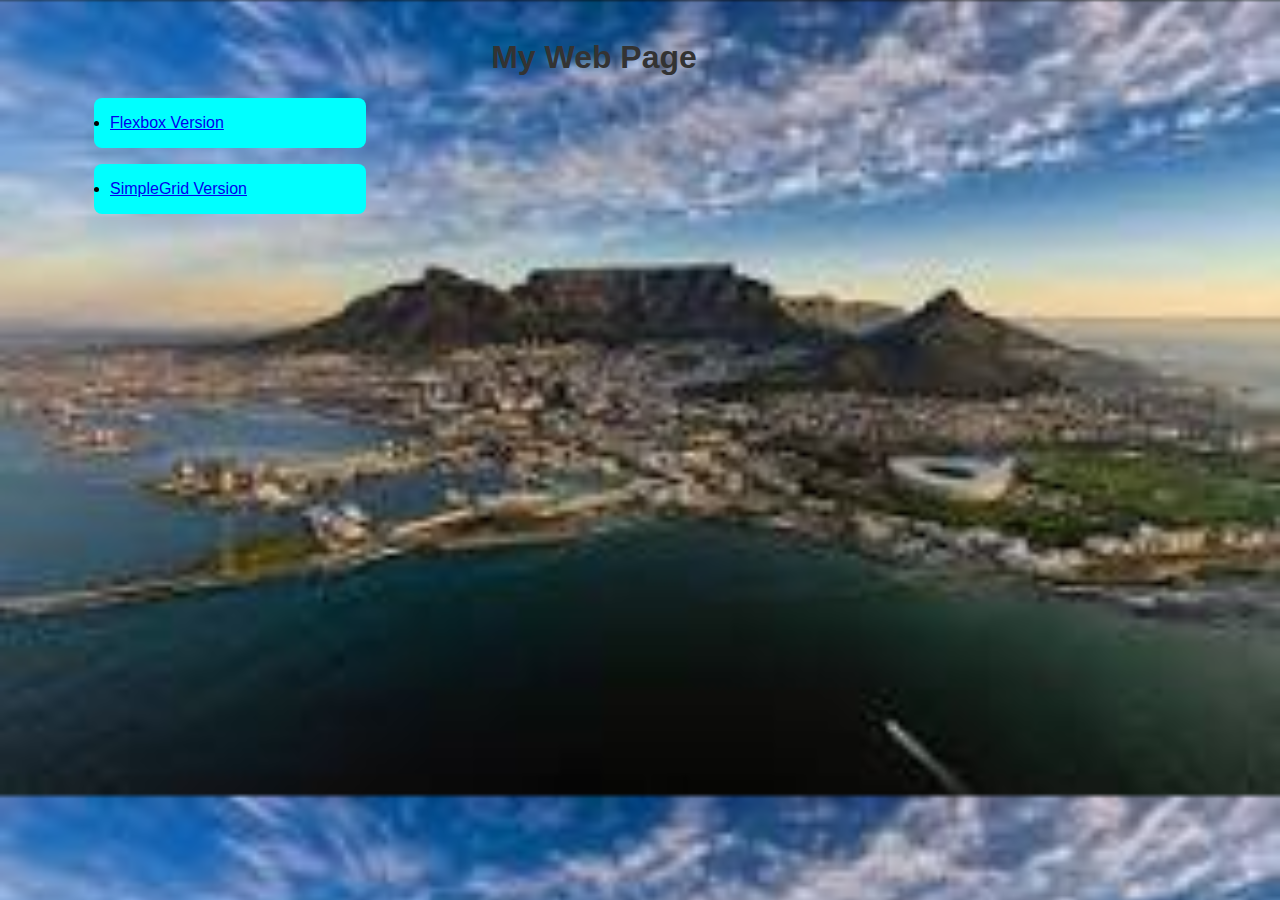
<file: index.html>
<!DOCTYPE html>
<html lang="en">
<head>
    <meta charset="UTF-8">
    <meta name="viewport" content="width=device-width, initial-scale=1.0">
    <title>My Web Page</title>
    <link rel="stylesheet" href="styles.css">
    <style>
        /* CSS for the background image */
        body {
            background-image: url("Table mountain.jpg");
            background-size: cover
           
           
        }
    </style>
</head>
<body>
    <h1>My Web Page</h1>
    <ul>
        <div class="link">
            <li><a href="my-webpage.html">Flexbox Version</a></li>
        </div>
        <div class="link">
            <li><a href="my-webpage.grid.html">SimpleGrid Version</a></li>
        </div>
        
    </ul>
</body>
</html>
</file>
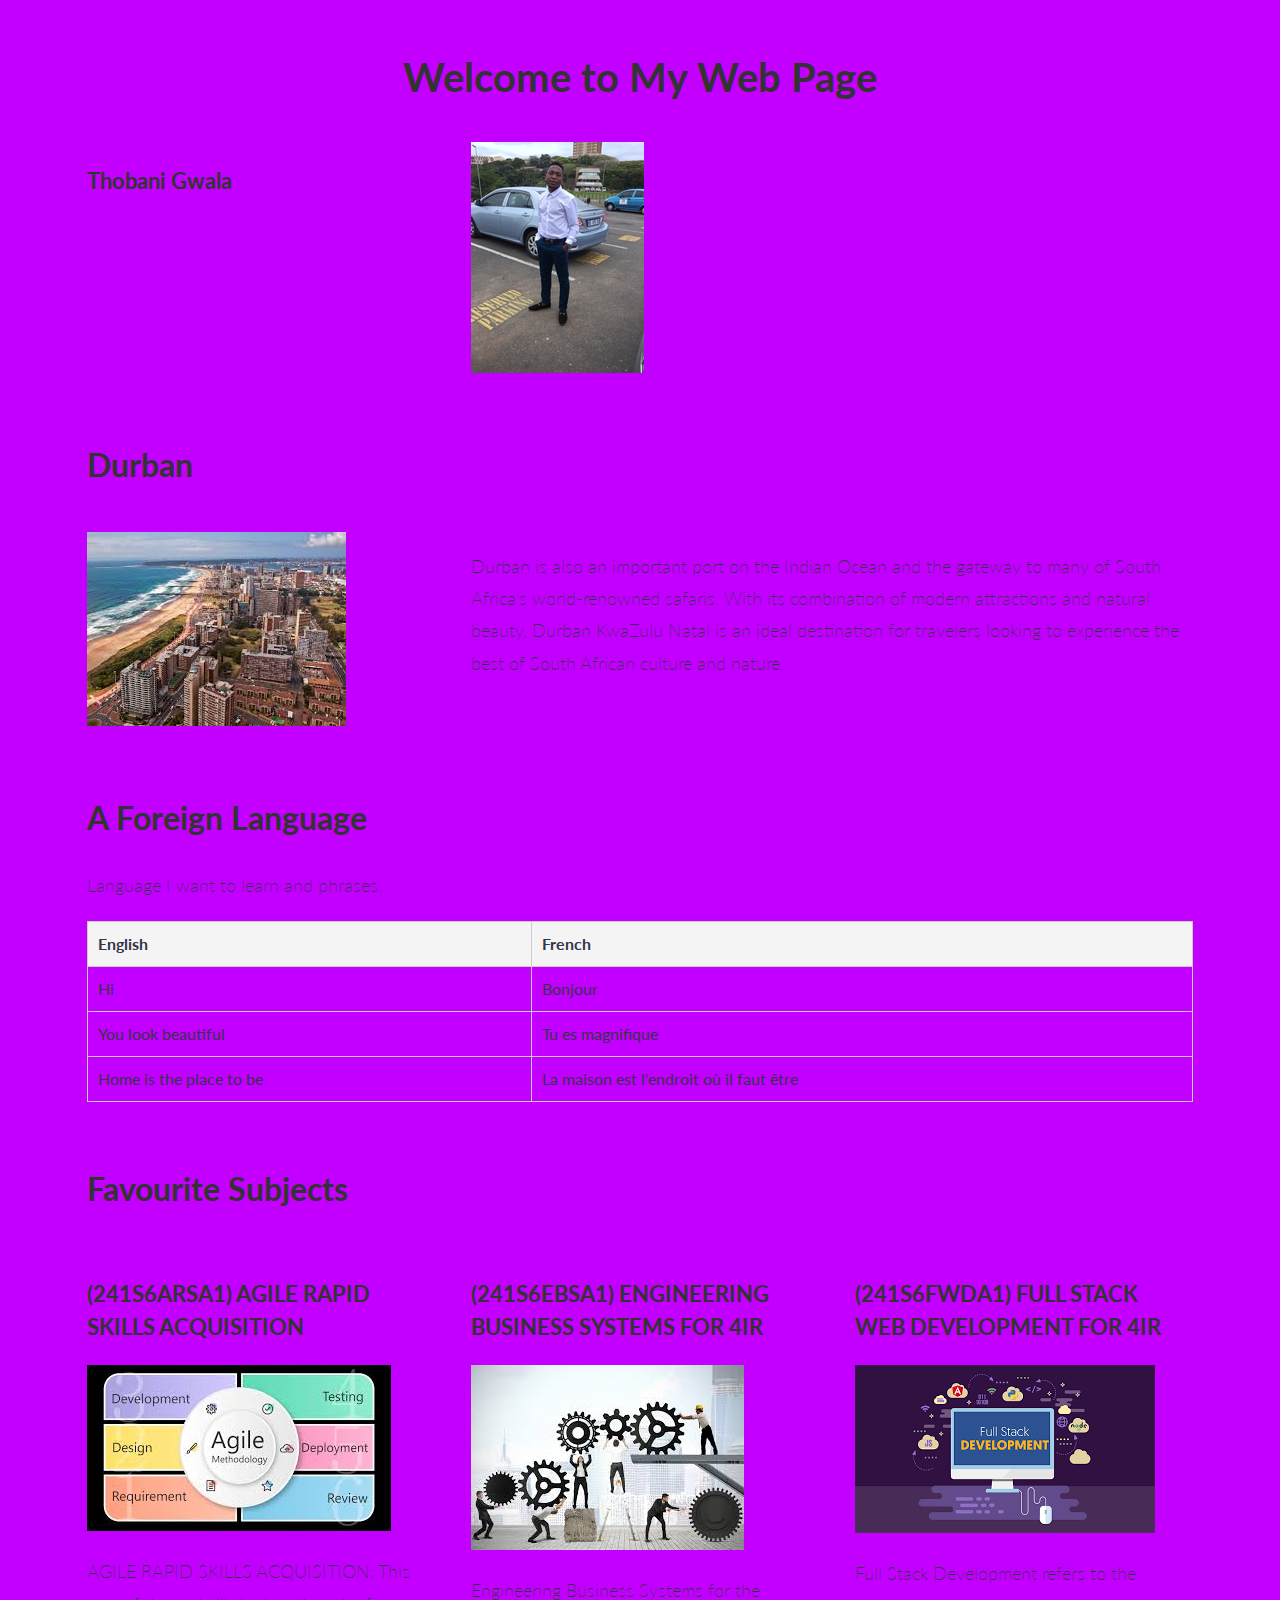
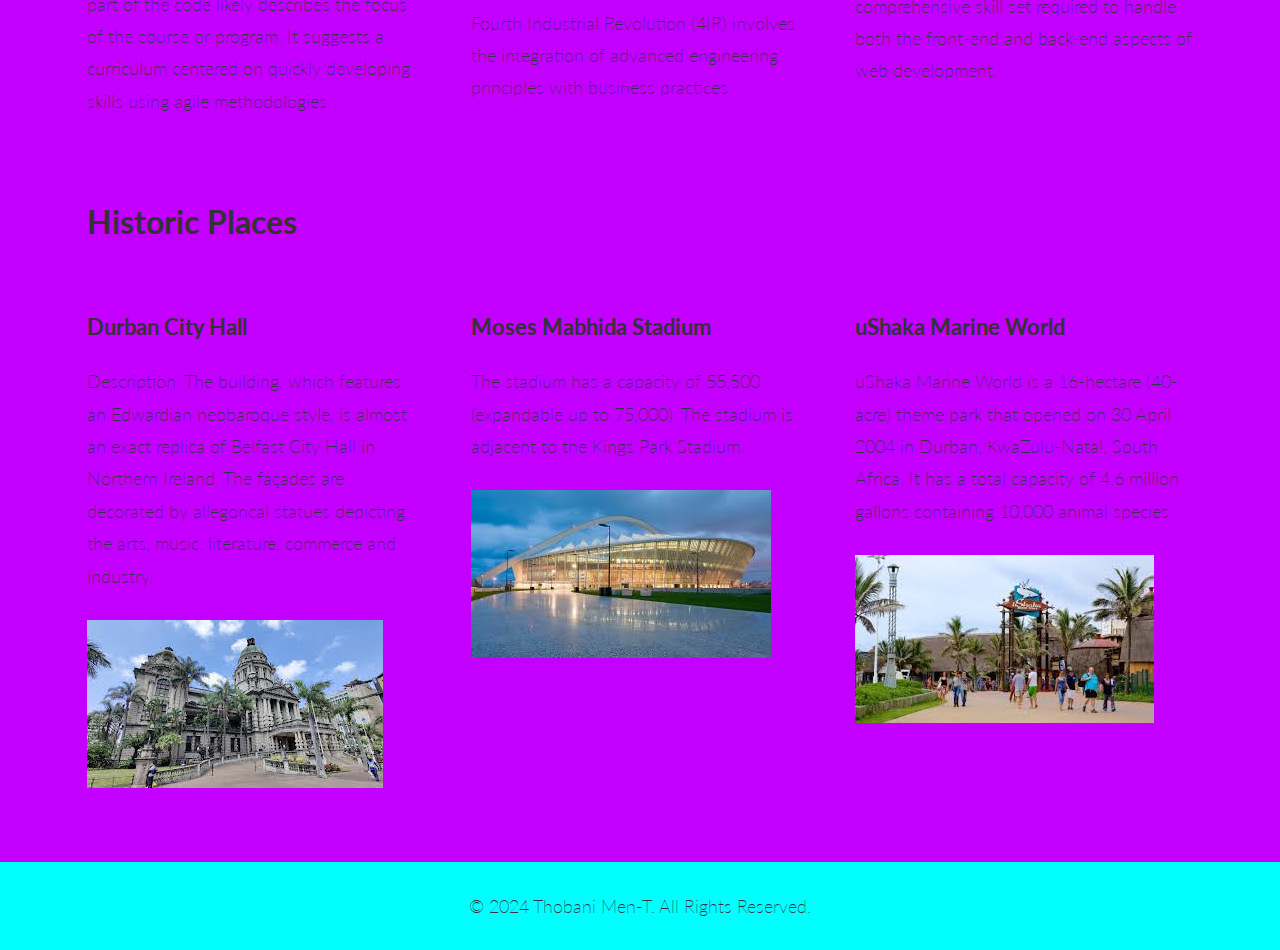
<file: my-webpage.grid.html>
<!DOCTYPE html>
<html lang="en">

<head>
    <meta charset="UTF-8">
    <meta name="viewport" content="width=device-width, initial-scale=1.0">
    <title>My Web Page (Using SimpleGrid)</title>
    <link rel="stylesheet" href="simple-grid.css">
    <style>
        body {
            font-family: Arial, sans-serif;
            margin: 0;
            padding: 0;
        }

        h1, h2, h3 {
            color: #333;
        }

        .container {
            max-width: 1200px;
            margin: 0 auto;
            padding: 20px;
        }

        .row {
            margin-bottom: 20px;
        }

        img {
            max-width: 100%;
            height: auto;
        }

        table {
            width: 100%;
            border-collapse: collapse;
            margin-top: 20px;
        }

        th, td {
            border: 1px solid #ccc;
            padding: 10px;
            text-align: left;
        }

        th {
            background-color: #f4f4f4;
        }

        .place img {
            margin-top: 10px;
        }

        /* .responsive-img-text {
            display: flex;
            flex-wrap: wrap;
        }

        .responsive-img-text .col-4, .responsive-img-text .col-8 {
            padding: 10px;
        }

        .responsive-img-text img {
            margin-bottom: 10px;
        } */

        footer {
            background-color: aqua;
            color: #fff;
            text-align: center;
            padding: 10px 0;
            margin-top: 20px;
        }

        /* @media (max-width: 768px) {
            .responsive-img-text {
                flex-direction: column;
            }

            .place {
                display: flex;
                flex-direction: column;
            }

            .place div {
                margin-bottom: 20px;
            }
        } */

        /* @media (min-width: 769px) {
            .responsive-img-text {
                flex-direction: row;
            }

            .place {
                display: flex;
                justify-content: space-between;
            }

            .place div {
                flex: 1;
                margin-right: 10px;
            }

            .place div:last-child {
                margin-right: 0;
            }
        } */
    </style>
</head>

<body>
    <section class="container">
        <h1>Welcome to My Web Page</h1>
        <div class="row">
            <div class="col-4">
                <h3>Thobani Gwala</h3>
            </div>
            <div class="col-4">
                <img id="myProfile" src="Thobani Gwala.jpg" alt="Thobani photo">
            </div>
            <div class="col-4">
                <!-- Additional content can go here if needed -->
            </div>
        </div>
        <div class="row">
            <div class="col-12">
                <h2>Durban</h2>
            </div>
            <div class="responsive-img-text">
                <div class="col-4">
                    <img src="Durban.jpg" alt="City Photo">
                </div>
                <div class="col-8">
                    <p>Durban is also an important port on the Indian Ocean and the gateway to many of South Africa's
                        world-renowned safaris. With its combination of modern attractions and natural beauty, Durban
                        KwaZulu Natal is an ideal destination for travelers looking to experience the best of South
                        African culture and nature.</p>
                </div>
            </div>
        </div>
        <div class="row">
            <div class="col-12">
                <h2>A Foreign Language</h2>
                <p>Language I want to learn and phrases.</p>
                <table>
                    <tr>
                        <th>English</th>
                        <th>French</th>
                    </tr>
                    <tr>
                        <td>Hi</td>
                        <td>Bonjour</td>
                    </tr>
                    <tr>
                        <td>You look beautiful</td>
                        <td>Tu es magnifique</td>
                    </tr>
                    <tr>
                        <td>Home is the place to be</td>
                        <td>La maison est l'endroit où il faut être</td>
                    </tr>
                </table>
            </div>
        </div>
        <div class="row">
            <div class="col-12">
                <h2>Favourite Subjects</h2>
            </div>
            <div class="col-4">
                <h3>(241S6ARSA1) AGILE RAPID SKILLS ACQUISITION</h3>
                <img src="Agile repad skills.jpg" alt="Subject 1 Photo">
                <p>AGILE RAPID SKILLS ACQUISITION: This part of the code likely describes the focus of the
                    course or program. It suggests a curriculum centered on quickly developing skills using agile
                    methodologies.</p>
            </div>
            <div class="col-4">
                <h3>(241S6EBSA1) ENGINEERING BUSINESS SYSTEMS FOR 4IR</h3>
                <img src="Engineering business system.jpg" alt="Subject 2 Photo">
                <p>Engineering Business Systems for the Fourth Industrial Revolution (4IR) involves the
                    integration of advanced engineering principles with business practices.</p>
            </div>
            <div class="col-4">
                <h3>(241S6FWDA1) FULL STACK WEB DEVELOPMENT FOR 4IR</h3>
                <img src="Full stack development.png" alt="Subject 3 Photo">
                <p>Full Stack Development refers to the comprehensive skill set required to handle both the
                    front-end and back-end aspects of web development.</p>
            </div>
        </div>
        <div class="row">
            <div class="col-12">
                <h2>Historic Places</h2>
            </div>
            <div class="place">
                <div class="col-4">
                    <h3>Durban City Hall</h3>
                    <p>Description. The building, which features an Edwardian neobaroque style, is almost an exact
                        replica of Belfast City Hall in Northern Ireland. The façades are decorated by allegorical
                        statues depicting the arts, music, literature, commerce and industry.</p>
                    <img src="historic pic 1.jpg" alt="Historic place 1">
                </div>
                <div class="col-4">
                    <h3>Moses Mabhida Stadium</h3>
                    <p>The stadium has a capacity of 55,500 (expandable up to 75,000). The stadium is adjacent to
                        the Kings Park Stadium.</p>
                    <img src="historic pic 2.jpg" alt="Historic Place 2 Photo">
                </div>
                <div class="col-4">
                    <h3>uShaka Marine World</h3>
                    <p>uShaka Marine World is a 16-hectare (40-acre) theme park that opened on 30 April 2004 in
                        Durban, KwaZulu-Natal, South Africa. It has a total capacity of 4.6 million gallons
                        containing 10,000 animal species.</p>
                    <img src="historic pic 3.jpg" alt="Historic Place 3 Photo">
                </div>
            </div>
        </div>
    </section>
    <footer>
        <p>&copy; 2024 Thobani Men-T. All Rights Reserved.</p>
    </footer>
</body>

</html>
</file>
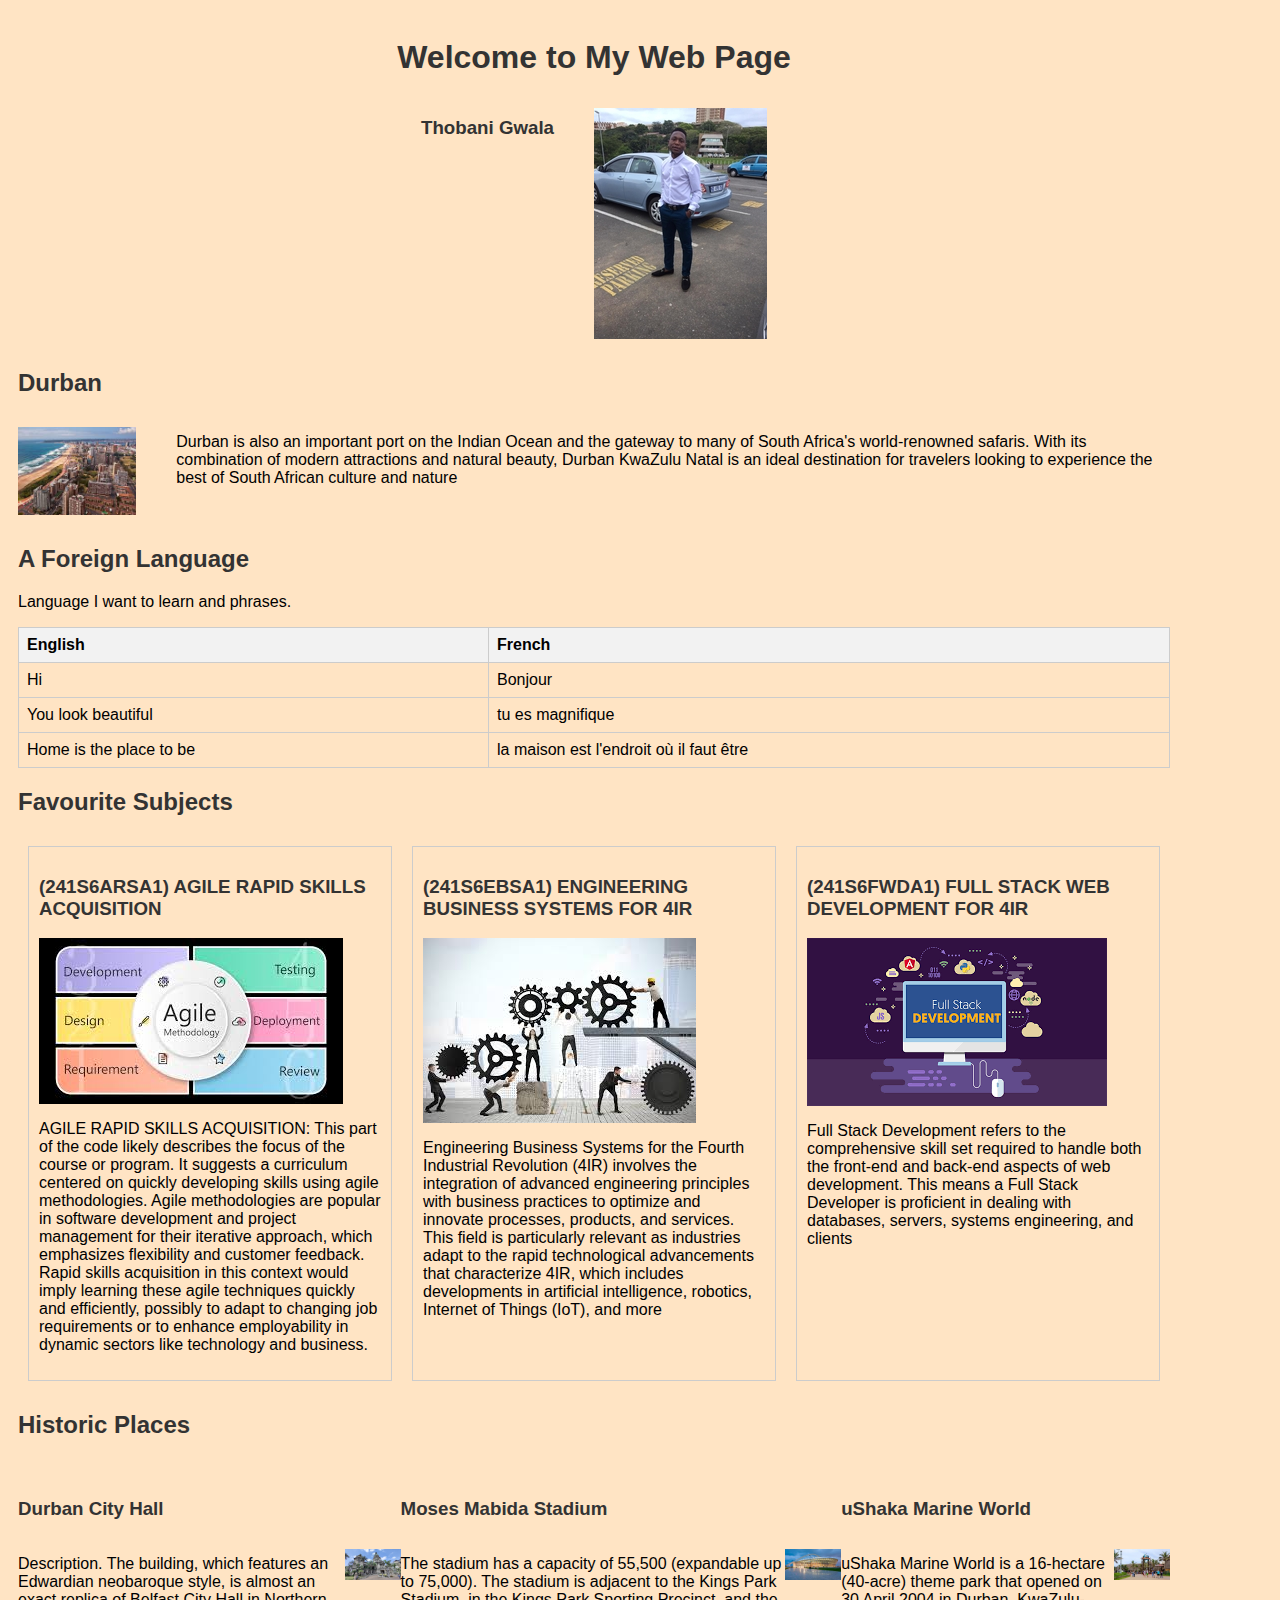
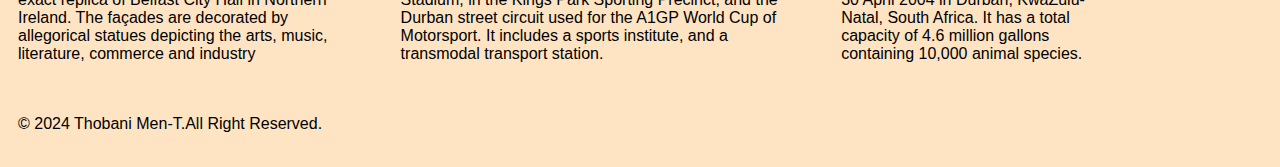
<file: my-webpage.html>
<!DOCTYPE html>
<html lang="en">

<head>
    <meta charset="UTF-8">
    <meta name="viewport" content="width=device-width, initial-scale=1.0">
    <title>My Web Page (No CSS Framework)</title>
    <link rel="stylesheet" href="styles.css">

</head>

<body>
    <section class="intro">
        <h1>Welcome to My Web Page</h1>
        <div class="introFlexbox">
            <div class="name">
                <h3>Thobani Gwala</h3>

            </div>
            <div class="myPic">
                <img id="myProfile" src="Thobani Gwala.jpg" alt="Thobani photo">
            </div>
        </div>
    </section>

    <!-- Which City section -->
    <section id="which-city">
        <h2>Durban</h2>
        <div class="cityFlex">
            <div class="durbanPic">
                <img src="Durban.jpg" alt="City Photo">
            </div>
            <div>
                <p>Durban is also an important port on the Indian Ocean and the gateway to many of South Africa's
                    world-renowned
                    safaris. With its combination of modern attractions and natural beauty, Durban KwaZulu Natal is an
                    ideal
                    destination for travelers looking to experience the best of South African culture and nature</p>
            </div>
        </div>
    </section>

    <!-- A Foreign Language section -->
    <section id="foreign-language">
        <h2>A Foreign Language</h2>
        <p>Language I want to learn and phrases.</p>
        <table>
            <tr>
                <th>English</th>
                <th>French</th>
            </tr>
            <tr>
                <td>Hi</td>
                <td>Bonjour</td>
            </tr>
            <tr>
                <td>You look beautiful</td>
                <td>tu es magnifique</td>
            </tr>
            <tr>
                <td>Home is the place to be</td>
                <td>la maison est l'endroit où il faut être</td>
            </tr>
        </table>
    </section>

    <!-- Favourite Subjects section -->
    <section id="favourite-subjects">
        <h2>Favourite Subjects</h2>
        <!-- Subject 1 -->
        <div class="subject01">
            <div class="subject">
                <h3>(241S6ARSA1) AGILE RAPID SKILLS ACQUISITION</h3>
                <img src="Agile repad skills.jpg" alt="Subject 1 Photo">
                <p>AGILE RAPID SKILLS ACQUISITION: This part of the code likely describes the focus of the course or
                    program. It suggests a curriculum centered on quickly developing skills using agile methodologies.
                    Agile methodologies are popular in software development and project management for their iterative
                    approach, which emphasizes flexibility and customer feedback. Rapid skills acquisition in this
                    context would imply learning these agile techniques quickly and efficiently, possibly to adapt to
                    changing job requirements or to enhance employability in dynamic sectors like technology and
                    business.</p>

            </div>
            <!-- Subject 2 -->
            <div class="subject">
                <h3>(241S6EBSA1) ENGINEERING BUSINESS SYSTEMS FOR 4IR</h3>
                <img src="Engineering business system.jpg" alt="Subject 2 Photo">
                <p <p>Engineering Business Systems for the Fourth Industrial Revolution (4IR) involves the integration
                    of advanced engineering principles with business practices to optimize and innovate processes,
                    products, and services. This field is particularly relevant as industries adapt to the rapid
                    technological advancements that characterize 4IR, which includes developments in artificial
                    intelligence, robotics, Internet of Things (IoT), and more</p>

            </div>
            <!-- Subject 3 -->
            <div class="subject">
                <h3>(241S6FWDA1) FULL STACK WEB DEVELOPMENT FOR 4IR</h3>
                <img src="Full stack development.png" alt="Subject 3 Photo">
                <p>Full Stack Development refers to the comprehensive skill set required to handle both the front-end
                    and back-end aspects of web development. This means a Full Stack Developer is proficient in dealing
                    with databases, servers, systems engineering, and clients</p>

            </div>
        </div>
    </section>

    <!-- Historic Places section -->
    <section>
        <h2>Historic Places</h2>
        <div class="historic-places">
            <!-- Historic Place 1 -->
            <div class="place">
                <h3>Durban City Hall</h3>
                <div class="placeContainer">
                    <div>
                        <p>Description. The building, which features an Edwardian neobaroque style, is almost an exact
                            replica of Belfast City Hall in Northern Ireland. The façades are decorated by allegorical
                            statues depicting the arts, music, literature, commerce and industry</p>
                    </div>

                    <div class="pic">
                        <img src="historic pic 1.jpg" alt="Historic Place 1 Photo">
                    </div>
                </div>


            </div>
            <!-- Historic Place 2 -->
            <div class="place">
                <h3>Moses Mabida Stadium</h3>
                <div class="placeContainer">
                    <div class="smallScreen">
                        <img src="historic pic 2.jpg" alt="Historic Place 2 Photo">
                    </div>
                    <div>
                        <p>The stadium has a capacity of 55,500 (expandable up to 75,000). The stadium is adjacent to
                            the Kings Park Stadium, in the Kings Park Sporting Precinct, and the Durban street circuit
                            used for the A1GP World Cup of Motorsport. It includes a sports institute, and a transmodal
                            transport station.</p>
                    </div>
                    <div class="bigScreen">
                        <img src="historic pic 2.jpg" alt="Historic Place 2 Photo">
                    </div>
                </div>


            </div>
            <!-- Historic Place 3 -->
            <div class="place">
                <h3>uShaka Marine World</h3>
                <div class="placeContainer">
                    <div>
                        <p>uShaka Marine World is a 16-hectare (40-acre) theme park that opened on 30 April 2004 in
                            Durban, KwaZulu-Natal, South Africa. It has a total capacity of 4.6 million gallons
                            containing 10,000 animal species.</p>
                    </div>

                    <div class="pic">
                        <img src="historic pic 3.jpg" alt="Historic Place 3 Photo">
                    </div>
                </div>


            </div>
        </div>

    </section>


    <footer>
        <p>&copy; 2024 Thobani Men-T.All Right Reserved.</p>
    </footer>
</body>

</html>
</file>
<file: styles.css>
/* styles.css */

body {
    font-family: Arial, sans-serif;
    background-color: bisque;
    /* margin: 0;*/
    padding: 10px;
    width: 90%;
}

.link{
    width: 15em;
    padding: 1em;
    border-radius: 0.5em;
    margin: 1em;
    background-color: aqua;
    
}

.link:hover {
    background-color: chartreuse;
}



/* section {
    padding: 20px;
    margin: 20px;
    border-bottom: 1px solid #ccc;
} */

h1,
h2,
h3 {
    color: #333;
}

h1 {
    text-align: center;
}

.name {
    margin-right: 40px;
}

.durbanPic {
    margin-right: 40px;

}

#myProfile{
    margin-left: auto;
    margin-right: auto;
}

img {
    max-width: 100%;
    height: auto;
    display: block;
    margin: 10px 0;
}

.intro {
    text-align: center;
    /* background-image: url(Table\ mountain.jpg);
    background-repeat: no-repeat;
    background-position: center;
    background-attachment: fixed; */
}

#foreign-language table {
    width: 100%;
    border-collapse: collapse;
}

#foreign-language th,
#foreign-language td {
    border: 1px solid #ccc;
    padding: 8px;
    text-align: left;
}

#foreign-language th {
    background-color: #f2f2f2;
}

#favourite-subjects {
    .subjects {
        display: flex;
        flex-wrap: wrap;
    }
}

.subject {
    flex: 1;
    min-width: 300px;
    margin: 10px;
    padding: 10px;
    border: 1px solid #ccc;
}

/* .pic{ 
    width: 400px;
} */

.place {
    margin: 20px 0;
}

ul {
    list-style-type: disc;
    margin: 10px 0 10px 20px;
}

.smallScreen{
   
    display: inline-block;
}

.bigScreen{
    
    display: none;
}

.placeContainer{
    display: flex;
}

@media (min-width: 960px) {

    .subject01,
    .historic-places {
        display: flex;
    }

    .introFlexbox,
    .cityFlex {
        display: flex;
        justify-content: center
    }

    .smallScreen{
        display: none;
    }

    .bigScreen{
        display: inline-block;
    }

}
</file>
<file: simple-grid.css>
/**
*** SIMPLE GRID
*** (C) ZACH COLE 2016
**/

@import url(https://fonts.googleapis.com/css?family=Lato:400,300,300italic,400italic,700,700italic);

/* UNIVERSAL */

html,
body {
  background-color: rgb(195, 0, 255);
  height: 100%;
  width: 100%;
  margin: 0;
  padding: 0;
  left: 0;
  top: 0;
  font-size: 100%;
}

/* ROOT FONT STYLES */

* {
  font-family: 'Lato', Helvetica, sans-serif;
  color: #333447;
  line-height: 1.5;
}

/* TYPOGRAPHY */

h1 {
  text-align: center;
  font-size: 2.5rem;
}

h2 {
  font-size: 2rem;
}

h3 {
  font-size: 1.375rem;
}

h4 {
  font-size: 1.125rem;
}

h5 {
  font-size: 1rem;
}

h6 {
  font-size: 0.875rem;
}

p {
  font-size: 1.125rem;
  font-weight: 200;
  line-height: 1.8;
}

.font-light {
  font-weight: 300;
}

.font-regular {
  font-weight: 400;
}

.font-heavy {
  font-weight: 700;
}

/* POSITIONING */

.left {
  text-align: left;
}

.right {
  text-align: right;
}

.center {
  text-align: center;
  margin-left: auto;
  margin-right: auto;
}

.justify {
  text-align: justify;
}

/* ==== GRID SYSTEM ==== */

.container {
  width: 90%;
  margin-left: auto;
  margin-right: auto;
}

.row {
  position: relative;
  width: 100%;
}

.row [class^="col"] {
  float: left;
  margin: 0.5rem 2%;
  min-height: 0.125rem;
}

.col-1,
.col-2,
.col-3,
.col-4,
.col-5,
.col-6,
.col-7,
.col-8,
.col-9,
.col-10,
.col-11,
.col-12 {
  width: 96%;
}

.col-1-sm {
  width: 4.33%;
}

.col-2-sm {
  width: 12.66%;
}

.col-3-sm {
  width: 21%;
}

.col-4-sm {

  width: 29.33%;
}

.col-5-sm {
  width: 37.66%;
}

.col-6-sm {
  width: 46%;
}

.col-7-sm {
  width: 54.33%;
}

.col-8-sm {
  width: 62.66%;
}

.col-9-sm {
  width: 71%;
}

.col-10-sm {
  width: 79.33%;
}

.col-11-sm {
  width: 87.66%;
}

.col-12-sm {
  width: 96%;
}

.row::after {
  content: "";
  display: table;
  clear: both;
}

.hidden-sm {
  display: none;
}

@media only screen and (min-width: 33.75em) {

  /* 540px */
  .col-4-sm {
    display: block;
    width: 80%;
  }
}


@media only screen and (min-width: 45em) {

  /* 720px */
  .col-4-sm {
    display: flex;
    width: 4.33%;
  }

  .col-2 {
    width: 12.66%;
  }

  .col-3 {
    width: 21%;
  }

  .col-4 {
   
    width: 29.33%;
  }

  .col-5 {
    width: 37.66%;
  }

  .col-6 {
    width: 46%;
  }

  .col-7 {
    width: 54.33%;
  }

  .col-8 {
    width: 62.66%;
  }

  .col-9 {
    width: 71%;
  }

  .col-10 {
    width: 79.33%;
  }

  .col-11 {
    width: 87.66%;
  }

  .col-12 {
    width: 96%;
  }

 
}

@media only screen and (min-width: 60em) {

  /* 960px */
  .col-4-sm {
    display: flex;
   width: 75%;
    max-width: 60rem;
  }
}
</file>
